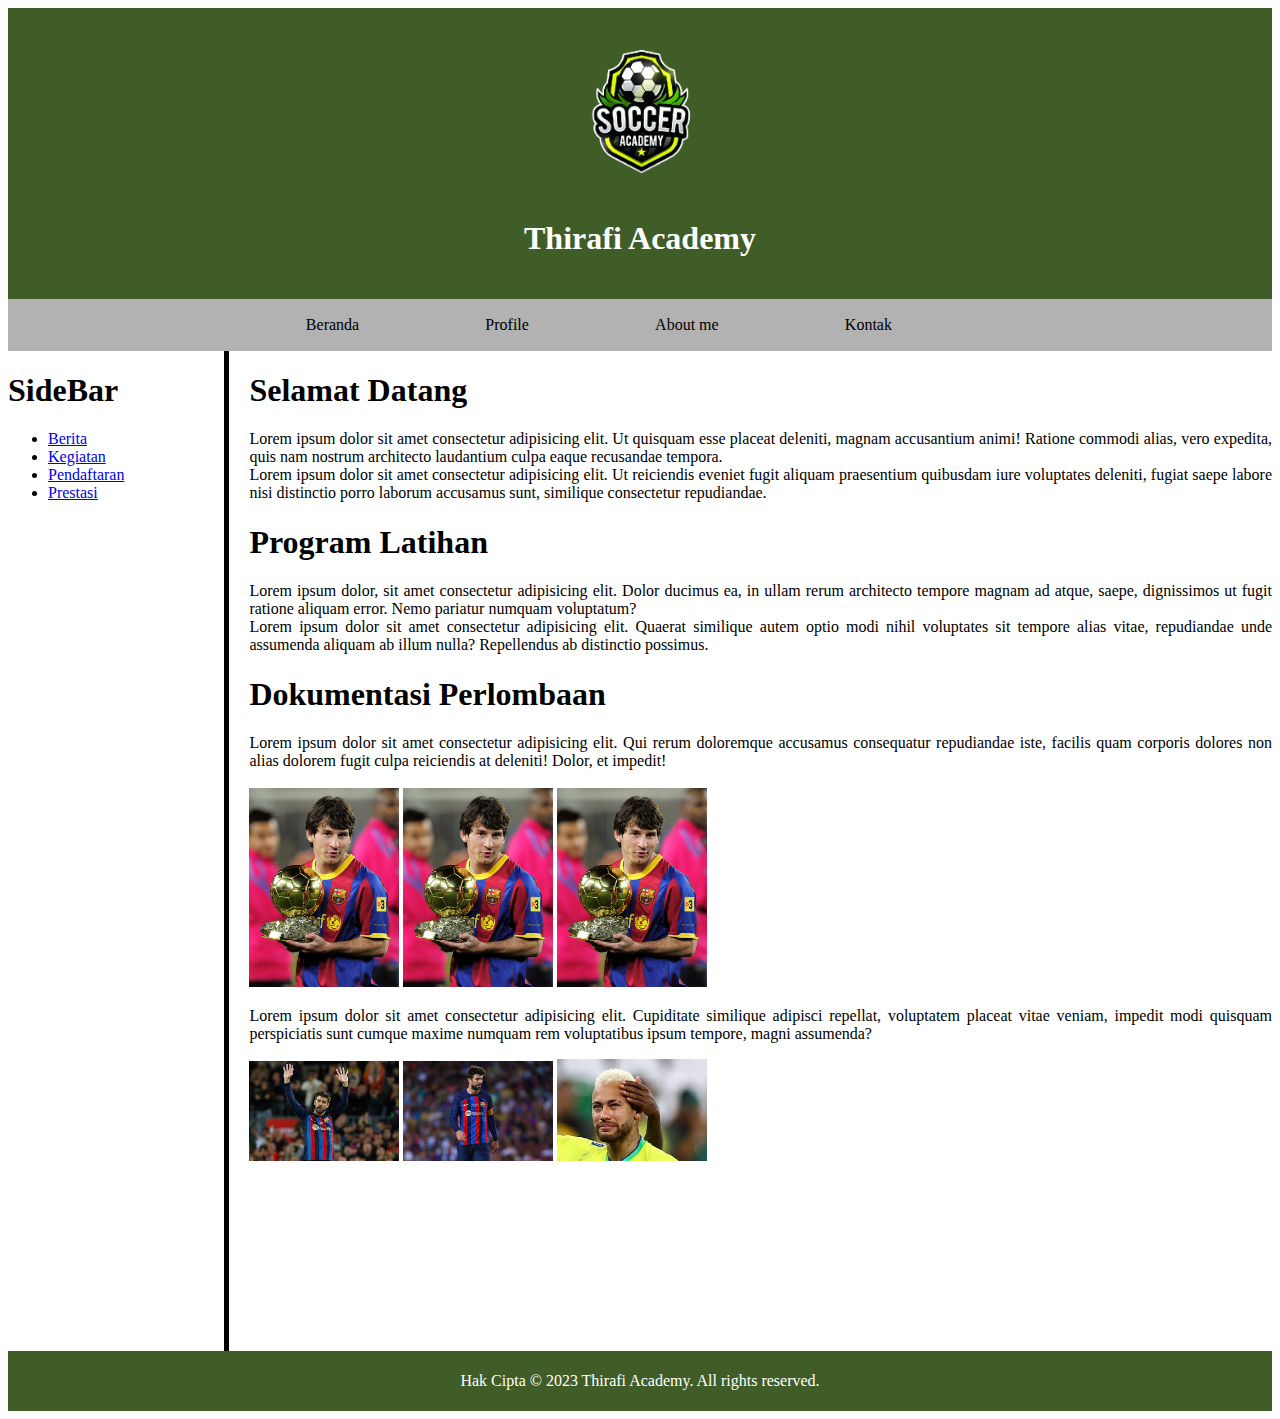
<file: tugas kelas besar 2/index.html>
<!DOCTYPE html>
<html lang="en">
  <head>
    <meta charset="UTF-8" />
    <meta http-equiv="X-UA-Compatible" content="IE=edge" />
    <meta name="viewport" content="width=device-width, initial-scale=1.0" />
    <title>Web Sekolah</title>
    <link rel="stylesheet" href="style.css" />
  </head>
  <body>
    <div class="header">
      <a href=""><img src="academy.png" alt="logo sekolah" /></a>
      <h1>Thirafi Academy</h1>
    </div>
    <div class="navbar">
      <ul>
        <li>Beranda</li>
        <li>Profile</li>
        <li>About me</li>
        <li>Kontak</li>
      </ul>
    </div>
    <div class="main">
      <div class="sidebar">
        <div class="isi_sidebar">
          <h1>SideBar</h1>
          <ul style="circle">
            <li><a href="berita">Berita</a></li>
            <li><a href="kegitan">Kegiatan</a></li>
            <li><a href="pendaftaran">Pendaftaran</a></li>
            <li><a href="pretasi">Prestasi</a></li>
          </ul>
        </div>
        <div class="vertikal"></div>
        <div class="content">
          <h1>Selamat Datang</h1>
          <p>
            Lorem ipsum dolor sit amet consectetur adipisicing elit. Ut quisquam
            esse placeat deleniti, magnam accusantium animi! Ratione commodi
            alias, vero expedita, quis nam nostrum architecto laudantium culpa
            eaque recusandae tempora.
            <br />
            Lorem ipsum dolor sit amet consectetur adipisicing elit. Ut
            reiciendis eveniet fugit aliquam praesentium quibusdam iure
            voluptates deleniti, fugiat saepe labore nisi distinctio porro
            laborum accusamus sunt, similique consectetur repudiandae.
          </p>
          <h1>Program Latihan</h1>
          <p>
            Lorem ipsum dolor, sit amet consectetur adipisicing elit. Dolor
            ducimus ea, in ullam rerum architecto tempore magnam ad atque,
            saepe, dignissimos ut fugit ratione aliquam error. Nemo pariatur
            numquam voluptatum?
            <br />
            Lorem ipsum dolor sit amet consectetur adipisicing elit. Quaerat
            similique autem optio modi nihil voluptates sit tempore alias vitae,
            repudiandae unde assumenda aliquam ab illum nulla? Repellendus ab
            distinctio possimus.
          </p>
          <h1>Dokumentasi Perlombaan</h1>
          <p>
            Lorem ipsum dolor sit amet consectetur adipisicing elit. Qui rerum
            doloremque accusamus consequatur repudiandae iste, facilis quam
            corporis dolores non alias dolorem fugit culpa reiciendis at
            deleniti! Dolor, et impedit!
            <br />
            <br />
            <img src="messi.jpg" alt="lomba" />
            <img src="messi.jpg" alt="" />
            <img src="messi.jpg" alt="" />
            <br />
            <p>Lorem ipsum dolor sit amet consectetur adipisicing elit. 
              Cupiditate similique adipisci repellat, voluptatem placeat 
              vitae veniam, impedit modi quisquam perspiciatis sunt cumque maxime numquam rem voluptatibus ipsum tempore, 
              magni assumenda?
            </p>
            <img src="pique.jpg" alt="" />
            <img src="pique_2.jpg" alt="" />
            <img src="neymar.jpg" alt="" />
          </p>
        </div>
      </div>
    </div>
    <div class="footer">
      <p>Hak Cipta © 2023 Thirafi Academy. All rights reserved.</p>
    </div>
  </body>
</html>
</file>
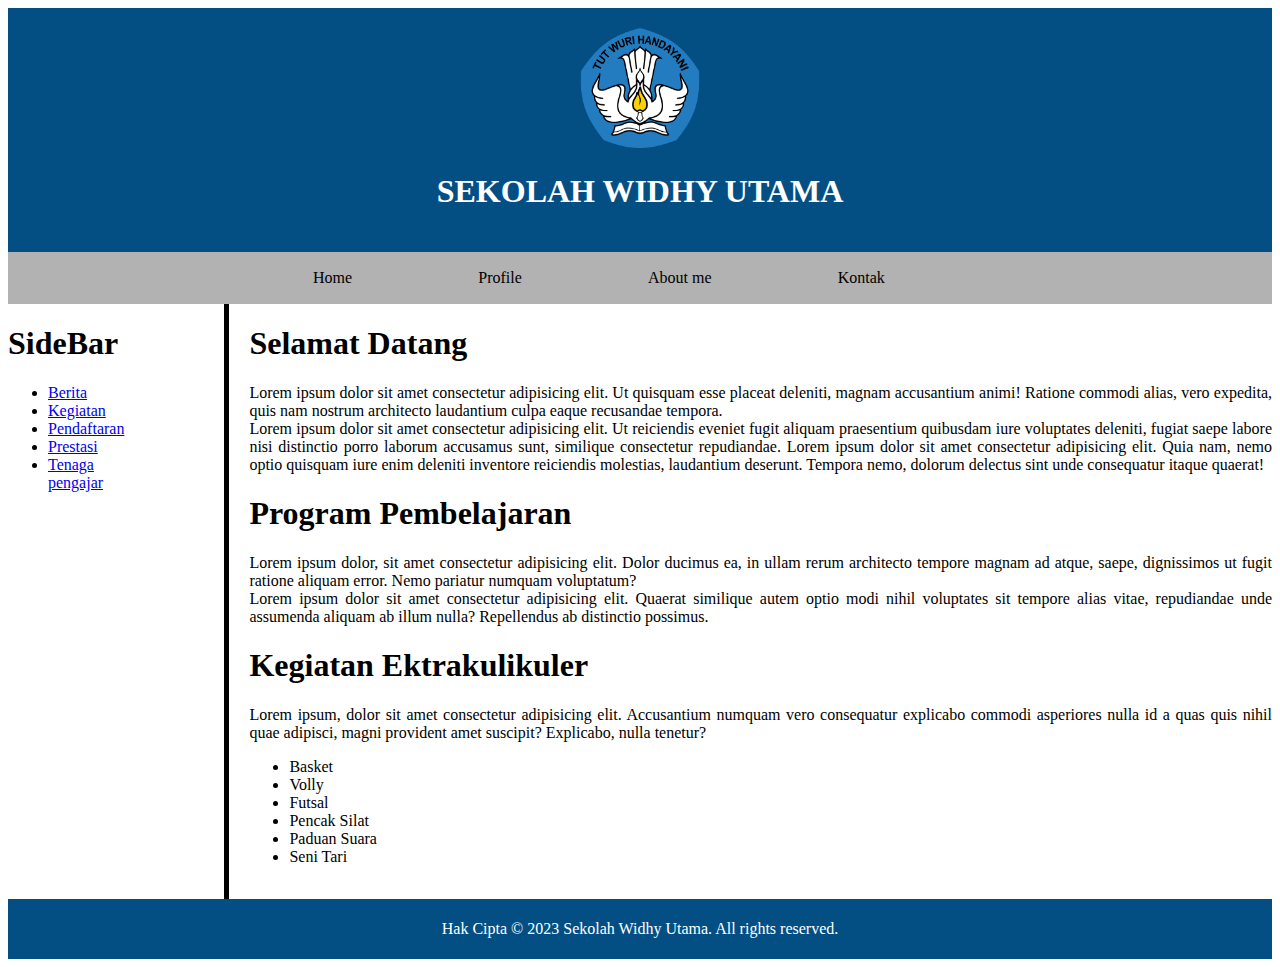
<file: tugas kelas besar/index.html>
<!DOCTYPE html>
<html lang="en">
  <head>
    <meta charset="UTF-8" />
    <meta http-equiv="X-UA-Compatible" content="IE=edge" />
    <meta name="viewport" content="width=device-width, initial-scale=1.0" />
    <title>Web Sekolah</title>
    <link rel="stylesheet" href="style.css" />
  </head>
  <body>
    <div class="header">
      <a href=""><img src="sekolah.png" alt="loho sekolah" /></a>
      <h1>SEKOLAH WIDHY UTAMA</h1>
    </div>
    <div class="navbar">
      <ul>
        <li>Home</li>
        <li>Profile</li>
        <li>About me</li>
        <li>Kontak</li>
      </ul>
    </div>
    <div class="main">
      <div class="sidebar">
        <div class="isi_sidebar">
          <h1>SideBar</h1>
          <ul style="circle">
            <li><a href="berita">Berita</a></li>
            <li><a href="kegitan">Kegiatan</a></li>
            <li><a href="pendaftaran">Pendaftaran</a></li>
            <li><a href="pretasi">Prestasi</a></li>
            <li><a href="pengajar">Tenaga pengajar</a></li>
          </ul>
        </div>
        <div class="vertikal"></div>
        <div class="content">
          <h1>Selamat Datang</h1>
          <p>
            Lorem ipsum dolor sit amet consectetur adipisicing elit. Ut quisquam
            esse placeat deleniti, magnam accusantium animi! Ratione commodi
            alias, vero expedita, quis nam nostrum architecto laudantium culpa
            eaque recusandae tempora.
            <br />
            Lorem ipsum dolor sit amet consectetur adipisicing elit. Ut
            reiciendis eveniet fugit aliquam praesentium quibusdam iure
            voluptates deleniti, fugiat saepe labore nisi distinctio porro
            laborum accusamus sunt, similique consectetur repudiandae. Lorem
            ipsum dolor sit amet consectetur adipisicing elit. Quia nam, nemo
            optio quisquam iure enim deleniti inventore reiciendis molestias,
            laudantium deserunt. Tempora nemo, dolorum delectus sint unde
            consequatur itaque quaerat!
          </p>
          <h1>Program Pembelajaran</h1>
          <p>
            Lorem ipsum dolor, sit amet consectetur adipisicing elit. Dolor
            ducimus ea, in ullam rerum architecto tempore magnam ad atque,
            saepe, dignissimos ut fugit ratione aliquam error. Nemo pariatur
            numquam voluptatum?
            <br />
            Lorem ipsum dolor sit amet consectetur adipisicing elit. Quaerat
            similique autem optio modi nihil voluptates sit tempore alias vitae,
            repudiandae unde assumenda aliquam ab illum nulla? Repellendus ab
            distinctio possimus.
          </p>
          <h1>Kegiatan Ektrakulikuler</h1>
          <p>
            Lorem ipsum, dolor sit amet consectetur adipisicing elit.
            Accusantium numquam vero consequatur explicabo commodi asperiores
            nulla id a quas quis nihil quae adipisci, magni provident amet
            suscipit? Explicabo, nulla tenetur?
          </p>
          <ul>
            <li>Basket</li>
            <li>Volly</li>
            <li>Futsal</li>
            <li>Pencak Silat</li>
            <li>Paduan Suara</li>
            <li>Seni Tari</li>
          </ul>
        </div>
      </div>
    </div>
    <div class="footer">
      <p>Hak Cipta © 2023 Sekolah Widhy Utama. All rights reserved.</p>
    </div>
  </body>
</html>
</file>
<file: tugas kelas besar 2/style.css>
.header {
    text-align: center;
    background-color: #405d27;
    color: white;
    padding: 20px;
}
.header img {
    width: 250px;
}

.navbar{
    text-align: center;
    background-color: #b2b2b2;
    padding: 1px;
}

.navbar ul li{
    display: inline-block;
    margin-right: 10%;
    color: black;
}

.sidebar {
    display: flex;
}

.isi_sidebar {
    text-align: justify;
}
.vertikal {
    border-left: 5px solid;
    height: 1000px;
    width: 0px;
    margin-left: 100px;
}

.content {
    text-align: justify;
    margin-left: 20px;
}

.content img {
    width: 150px;
    
}

.footer {
    text-align: center;
    background-color: #405d27;
    padding: 5px;
    color: white;
}
</file>
<file: tugas kelas besar/style.css>
.header {
    text-align: center;
    background-color: #034f84;
    color: white;
    padding: 20px;
}
.header img {
    width: 120px;
}

.navbar{
    text-align: center;
    background-color: #b2b2b2;
    padding: 1px;
}

.navbar ul li{
    display: inline-block;
    margin-right: 10%;
    color: black;
}

.sidebar {
    display: flex;
}

.isi_sidebar {
    text-align: justify;
}
.vertikal {
    border-left: 5px solid;
    height: 595px;
    width: 0px;
    margin-left: 100px;
}

.content {
    text-align: justify;
    margin-left: 20px;
}

.footer {
    text-align: center;
    background-color: #034f84;
    padding: 5px;
    color: white;
}
</file>
